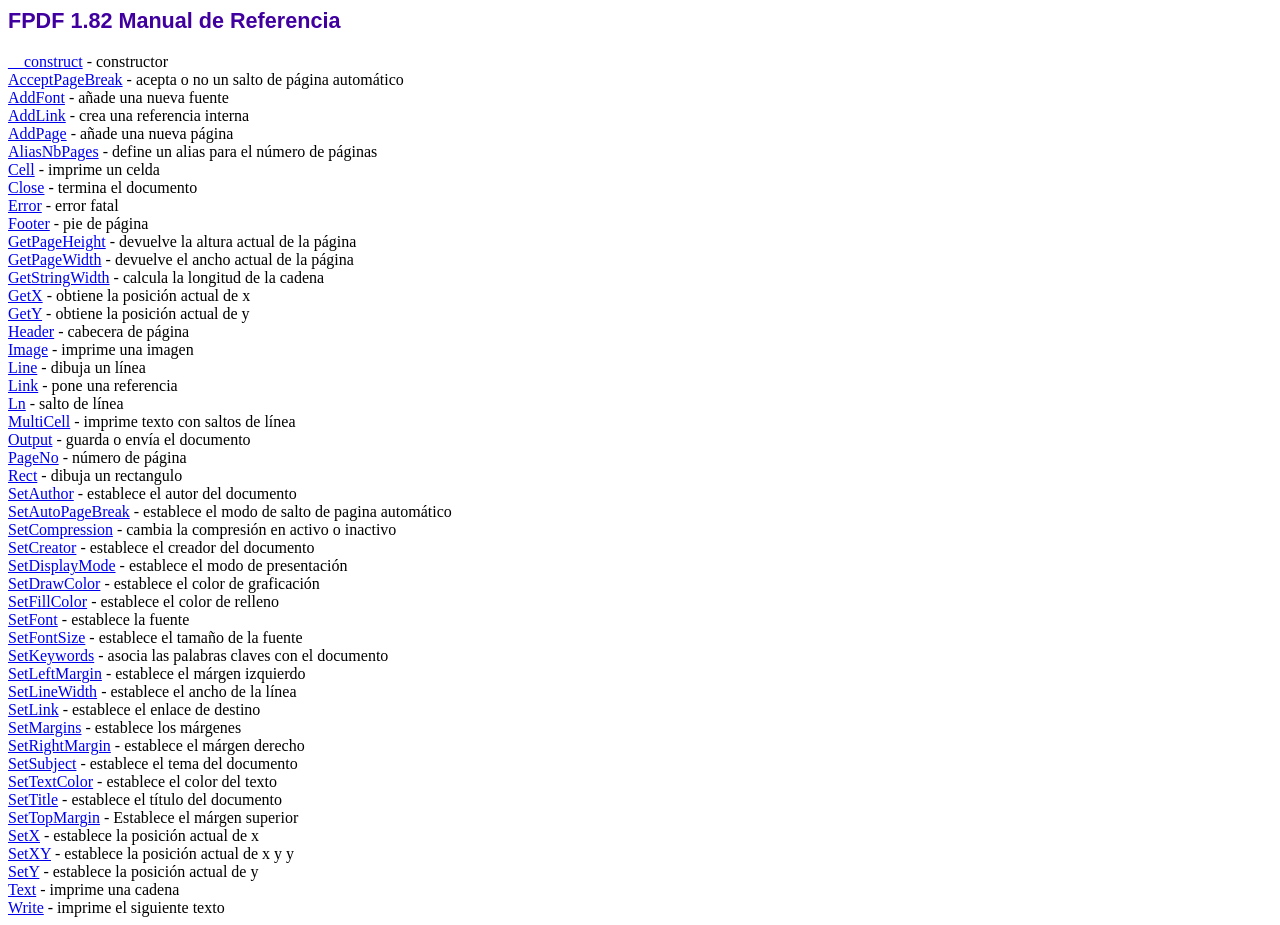
<file: PROYECTO_ADP_FULL/coffeeshop/api/libraries/fpdf182/doc/index.htm>
<!DOCTYPE html PUBLIC "-//W3C//DTD HTML 4.01 Transitional//EN">
<html>
<head>
<meta http-equiv="Content-Type" content="text/html; charset=ISO-8859-1">
<title>FPDF 1.82 Manual de Referencia</title>
<link type="text/css" rel="stylesheet" href="../fpdf.css">
</head>
<body>
<h1>FPDF 1.82 Manual de Referencia</h1>
<a href="__construct.htm">__construct</a> - constructor<br>
<a href="acceptpagebreak.htm">AcceptPageBreak</a> - acepta o no un salto de p�gina autom�tico<br>
<a href="addfont.htm">AddFont</a> - a�ade una nueva fuente<br>
<a href="addlink.htm">AddLink</a> - crea una referencia interna<br>
<a href="addpage.htm">AddPage</a> - a�ade una nueva p�gina<br>
<a href="aliasnbpages.htm">AliasNbPages</a> - define un alias para el n�mero de p�ginas<br>
<a href="cell.htm">Cell</a> - imprime un celda<br>
<a href="close.htm">Close</a> - termina el documento<br>
<a href="error.htm">Error</a> - error fatal<br>
<a href="footer.htm">Footer</a> - pie de p�gina<br>
<a href="getpageheight.htm">GetPageHeight</a> - devuelve la altura actual de la p�gina<br>
<a href="getpagewidth.htm">GetPageWidth</a> - devuelve el ancho actual de la p�gina<br>
<a href="getstringwidth.htm">GetStringWidth</a> - calcula la longitud de la cadena<br>
<a href="getx.htm">GetX</a> - obtiene la posici�n actual de x<br>
<a href="gety.htm">GetY</a> - obtiene la posici�n actual de y<br>
<a href="header.htm">Header</a> - cabecera de p�gina<br>
<a href="image.htm">Image</a> - imprime una imagen<br>
<a href="line.htm">Line</a> - dibuja un l�nea<br>
<a href="link.htm">Link</a> - pone una referencia<br>
<a href="ln.htm">Ln</a> - salto de l�nea<br>
<a href="multicell.htm">MultiCell</a> - imprime texto con saltos de l�nea<br>
<a href="output.htm">Output</a> - guarda o env�a el documento<br>
<a href="pageno.htm">PageNo</a> - n�mero de p�gina<br>
<a href="rect.htm">Rect</a> - dibuja un rectangulo<br>
<a href="setauthor.htm">SetAuthor</a> - establece el autor del documento<br>
<a href="setautopagebreak.htm">SetAutoPageBreak</a> - establece el modo de salto de pagina autom�tico<br>
<a href="setcompression.htm">SetCompression</a> - cambia la compresi�n en activo o inactivo<br>
<a href="setcreator.htm">SetCreator</a> - establece el creador del documento<br>
<a href="setdisplaymode.htm">SetDisplayMode</a> - establece el modo de presentaci�n<br>
<a href="setdrawcolor.htm">SetDrawColor</a> - establece el color de graficaci�n<br>
<a href="setfillcolor.htm">SetFillColor</a> - establece el color de relleno<br>
<a href="setfont.htm">SetFont</a> - establece la fuente<br>
<a href="setfontsize.htm">SetFontSize</a> - establece el tama�o de la fuente<br>
<a href="setkeywords.htm">SetKeywords</a> - asocia las palabras claves con el documento<br>
<a href="setleftmargin.htm">SetLeftMargin</a> - establece el m�rgen izquierdo<br>
<a href="setlinewidth.htm">SetLineWidth</a> - establece el ancho de la l�nea<br>
<a href="setlink.htm">SetLink</a> - establece el enlace de destino<br>
<a href="setmargins.htm">SetMargins</a> - establece los m�rgenes<br>
<a href="setrightmargin.htm">SetRightMargin</a> - establece el m�rgen derecho<br>
<a href="setsubject.htm">SetSubject</a> - establece el tema del documento<br>
<a href="settextcolor.htm">SetTextColor</a> - establece el color del texto<br>
<a href="settitle.htm">SetTitle</a> - establece el t�tulo del documento<br>
<a href="settopmargin.htm">SetTopMargin</a> - Establece el m�rgen superior<br>
<a href="setx.htm">SetX</a> - establece la posici�n actual de x<br>
<a href="setxy.htm">SetXY</a> - establece la posici�n actual de x y y<br>
<a href="sety.htm">SetY</a> - establece la posici�n actual de y<br>
<a href="text.htm">Text</a> - imprime una cadena<br>
<a href="write.htm">Write</a> - imprime el siguiente texto<br>
</body>
</html>
</file>
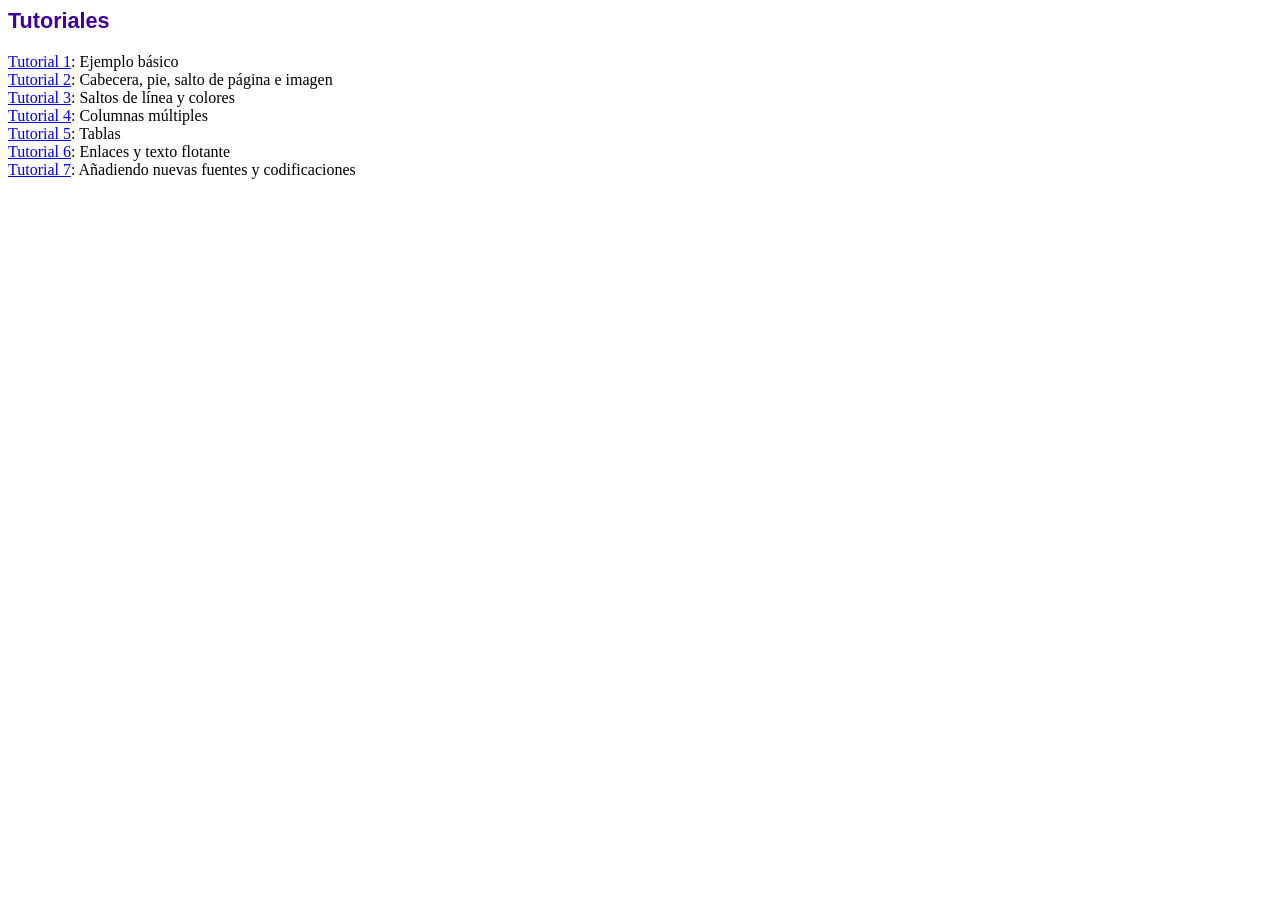
<file: PROYECTO_ADP_FULL/coffeeshop/api/libraries/fpdf182/tutorial/index.htm>
<!DOCTYPE html PUBLIC "-//W3C//DTD HTML 4.01 Transitional//EN">
<html>
<head>
<meta http-equiv="Content-Type" content="text/html; charset=ISO-8859-1">
<title>Tutoriales</title>
<link type="text/css" rel="stylesheet" href="../fpdf.css">
</head>
<body>
<h1>Tutoriales</h1>
<ul style="list-style-type:none; margin-left:0; padding-left:0">
<li><a href="tuto1.htm">Tutorial 1</a>: Ejemplo b�sico</li>
<li><a href="tuto2.htm">Tutorial 2</a>: Cabecera, pie, salto de p�gina e imagen</li>
<li><a href="tuto3.htm">Tutorial 3</a>: Saltos de l�nea y colores</li>
<li><a href="tuto4.htm">Tutorial 4</a>: Columnas m�ltiples</li>
<li><a href="tuto5.htm">Tutorial 5</a>: Tablas</li>
<li><a href="tuto6.htm">Tutorial 6</a>: Enlaces y texto flotante</li>
<li><a href="tuto7.htm">Tutorial 7</a>: A�adiendo nuevas fuentes y codificaciones</li>
</ul>
</body>
</html>
</file>
<file: PROYECTO_ADP_FULL/coffeeshop/api/libraries/fpdf182/fpdf.css>
body {font-family:"Times New Roman",serif}
h1 {font:bold 135% Arial,sans-serif; color:#4000A0; margin-bottom:0.9em}
h2 {font:bold 95% Arial,sans-serif; color:#900000; margin-top:1.5em; margin-bottom:1em}
dl.param dt {text-decoration:underline}
dl.param dd {margin-top:1em; margin-bottom:1em}
dl.param ul {margin-top:1em; margin-bottom:1em}
tt, code, kbd {font-family:"Courier New",Courier,monospace; font-size:82%}
div.source {margin-top:1.4em; margin-bottom:1.3em}
div.source pre {display:table; border:1px solid #24246A; width:100%; margin:0em; font-family:inherit; font-size:100%}
div.source code {display:block; border:1px solid #C5C5EC; background-color:#F0F5FF; padding:6px; color:#000000}
div.doc-source {margin-top:1.4em; margin-bottom:1.3em}
div.doc-source pre {display:table; width:100%; margin:0em; font-family:inherit; font-size:100%}
div.doc-source code {display:block; background-color:#E0E0E0; padding:4px}
.kw {color:#000080; font-weight:bold}
.str {color:#CC0000}
.cmt {color:#008000}
p.demo {text-align:center; margin-top:-0.9em}
a.demo {text-decoration:none; font-weight:bold; color:#0000CC}
a.demo:link {text-decoration:none; font-weight:bold; color:#0000CC}
a.demo:hover {text-decoration:none; font-weight:bold; color:#0000FF}
a.demo:active {text-decoration:none; font-weight:bold; color:#0000FF}
</file>
